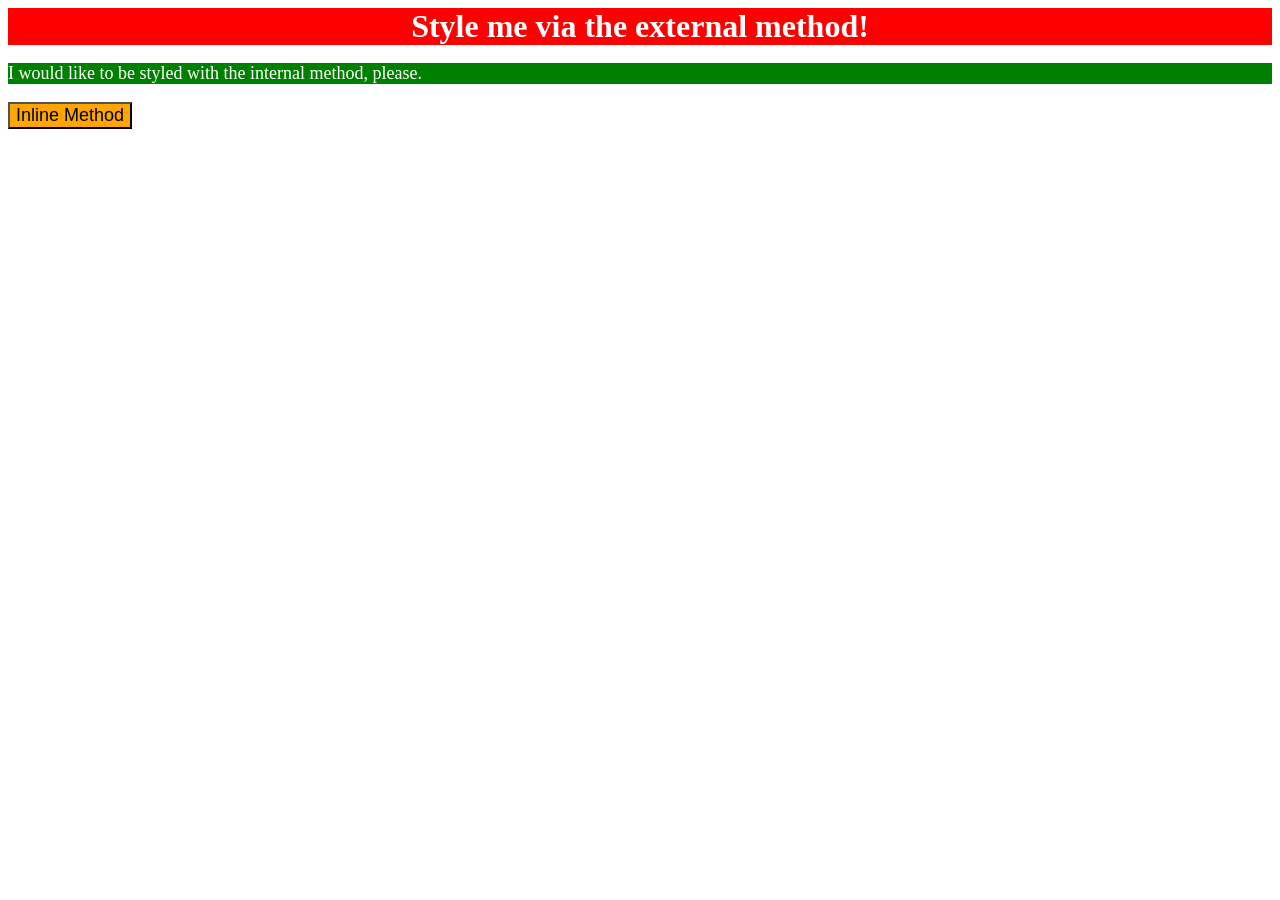
<file: foundations/intro-to-css/01-css-methods/index.html>
<!DOCTYPE html>
<html lang="en">
  <head>
    <meta charset="UTF-8">
    <meta http-equiv="X-UA-Compatible" content="IE=edge">
    <meta name="viewport" content="width=device-width, initial-scale=1.0">

    <link rel="stylesheet" href="style.css">

    <style>
  
      p {
        background-color: green;
        color:white;
        font-size: 18px;
      }
    </style>

    <title>Methods for Adding CSS</title>

  </head>

  <body>

    <div>Style me via the external method!</div>

    <p>I would like to be styled with the internal method, please.</p>

    <button style="background-color:orange; font-size: 18px;">Inline Method</button>
  
  </body>

</html>
</file>
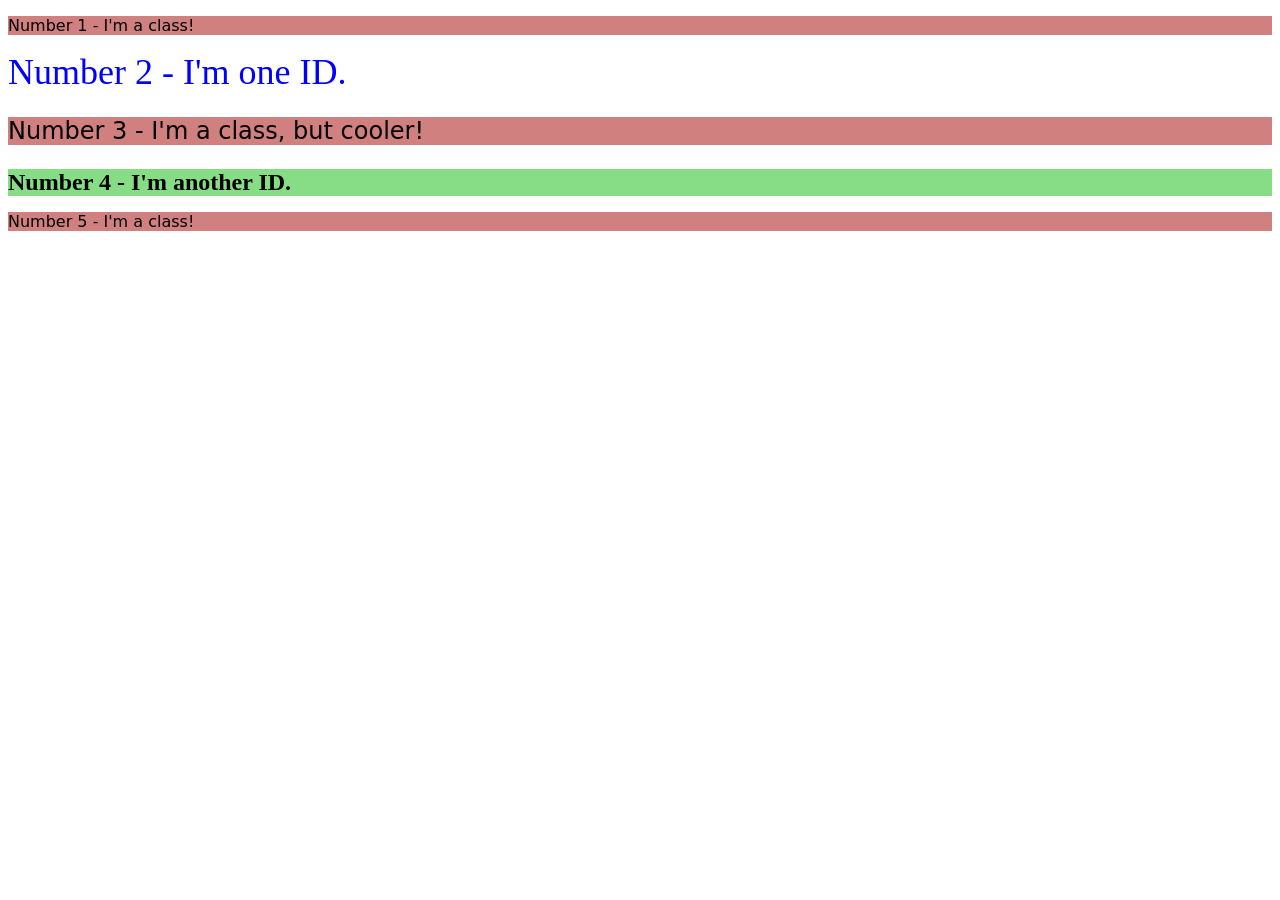
<file: foundations/intro-to-css/02-class-id-selectors/index.html>
<!DOCTYPE html>
<html lang="en">
  <head>
    <meta charset="UTF-8">
    <meta http-equiv="X-UA-Compatible" content="IE=edge">
    <meta name="viewport" content="width=device-width, initial-scale=1.0">
    <title>Class and ID Selectors</title>
    <link rel="stylesheet" href="style.css">
  </head>
  <body>
    <p class="odd_numbers"> Number 1 - I'm a class!</p>
    <div id="second">Number 2 - I'm one ID.</div>
    <p class="odd_numbers bigger">Number 3 - I'm a class, but cooler!</p>
    <div id="fourth" class="bigger">Number 4 - I'm another ID.</div>
    <p class="odd_numbers">Number 5 - I'm a class!</p>
  </body>
</html>
</file>
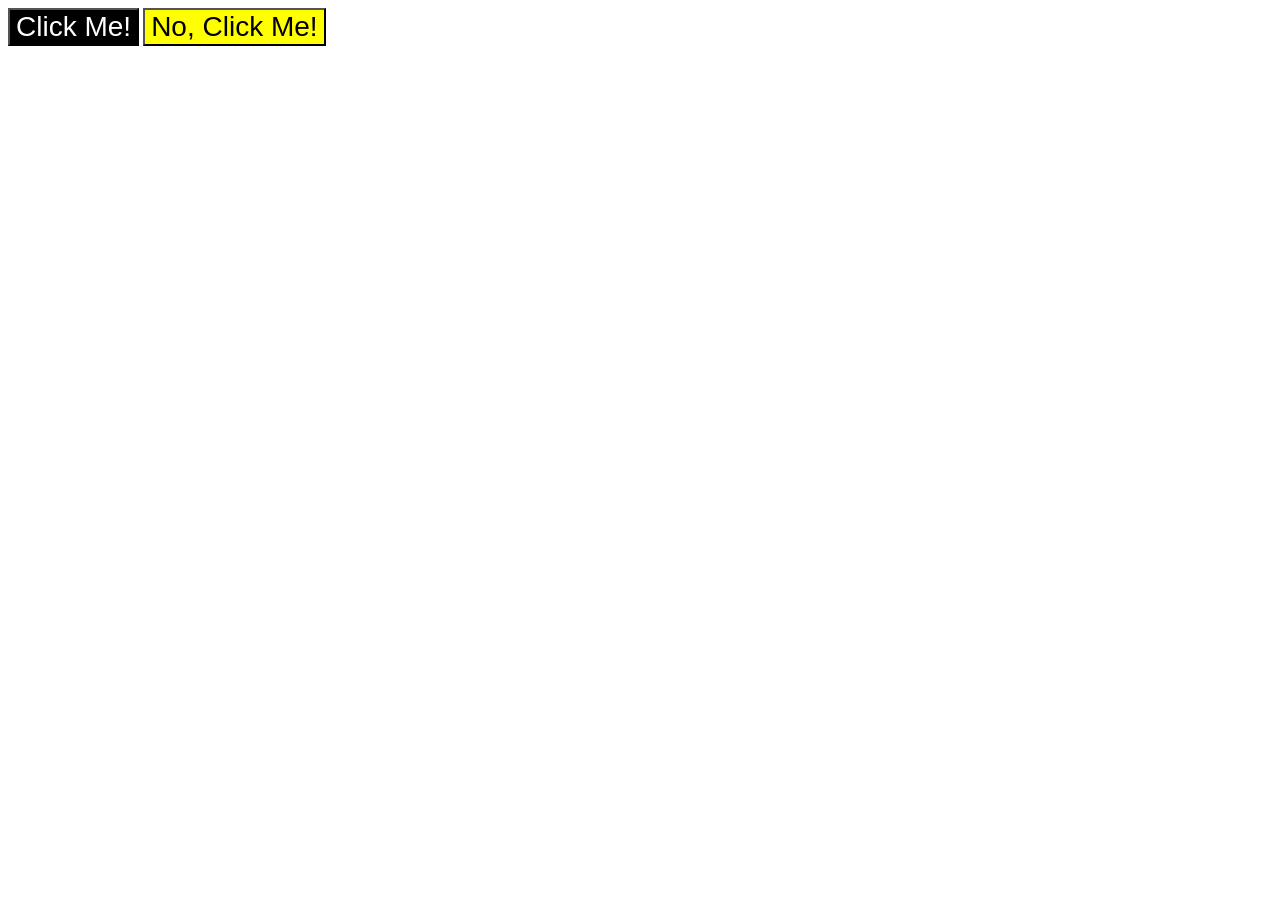
<file: foundations/intro-to-css/03-grouping-selectors/index.html>
<!DOCTYPE html>
<html lang="en">
  <head>
    <meta charset="UTF-8">
    <meta http-equiv="X-UA-Compatible" content="IE=edge">
    <meta name="viewport" content="width=device-width, initial-scale=1.0">
    <title>Grouping Selectors</title>
    <link rel="stylesheet" href="style.css">
  </head>
  <body>
    <button class="first">Click Me!</button>
    <button class="second">No, Click Me!</button>
  </body>
</html>
</file>
<file: foundations/intro-to-css/01-css-methods/style.css>
div {
    background-color: red;
    color: white;
    font-size: 32px;
    text-align: center;
    font-weight: bold;
}
</file>
<file: foundations/intro-to-css/02-class-id-selectors/style.css>
/* Add CSS Styling */
.odd_numbers {
    background-color: #d18080;
    font-family: Verdana, "DejaVu Sans", sans-serif;
}

.bigger{
    font-size: 24px;
}

#second{
    color:blue;
    font-size: 36px;
}

#fourth{

    background-color: rgb(134, 221, 134);
    font-weight: bold;
}
</file>
<file: foundations/intro-to-css/03-grouping-selectors/style.css>
/* Add CSS Styling */

.first,
.second {
    font-size: 28px;
    font-family: Helvetica, "Times New Roman", sans-serif;
}

.first {
    background-color: black;
    color:white ;
}

.second {
    background-color: yellow;
}
</file>
